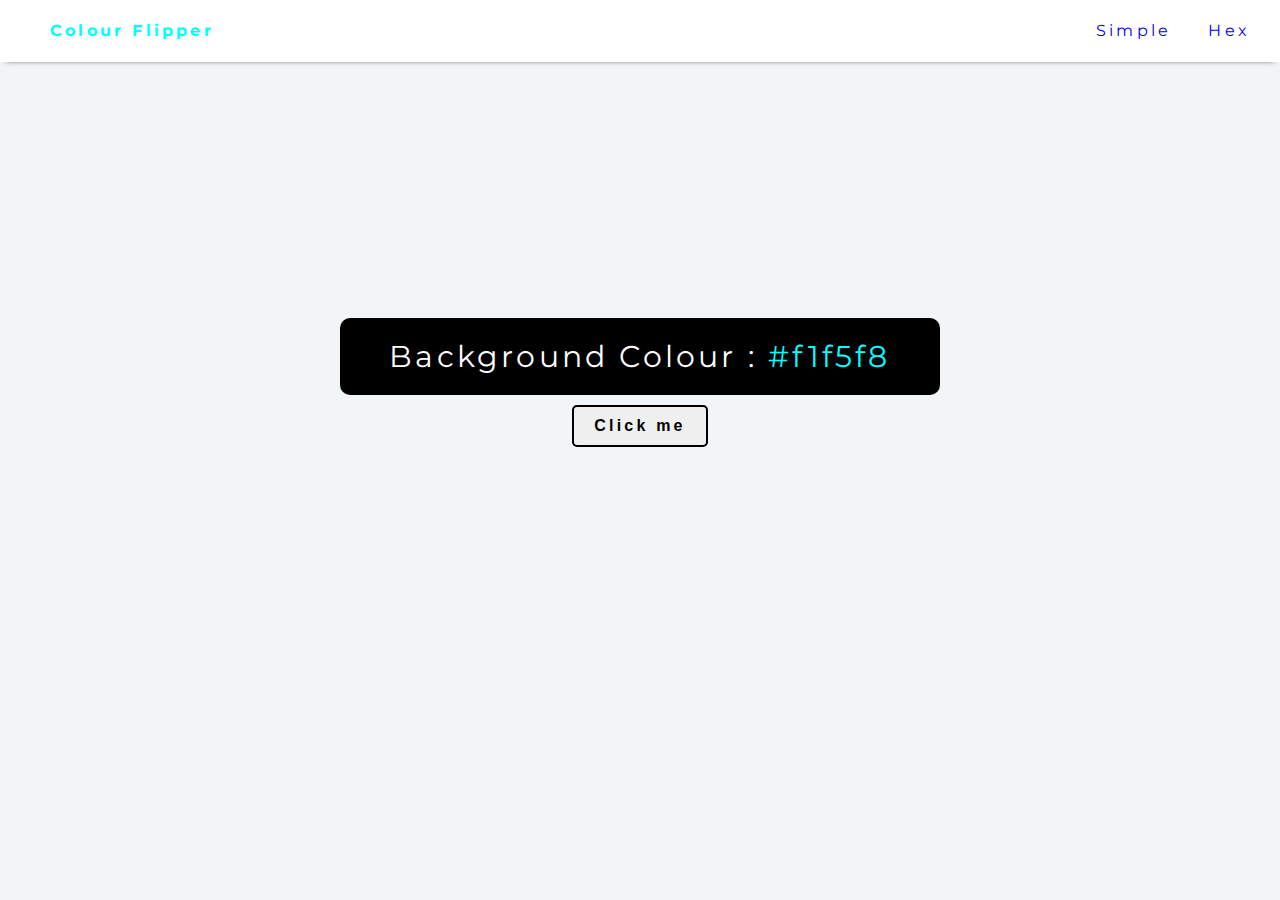
<file: index.html>
<!DOCTYPE html>
<html lang="en">
    <head>
        <meta charset="UTF-8">
        <meta name="viewport" content="width=device-width, initial-scale=1.0">
        <title>Colour flipper || Simple</title>
        <link rel="preconnect" href="https://fonts.googleapis.com">
        <link rel="preconnect" href="https://fonts.gstatic.com" crossorigin>
        <link href="https://fonts.googleapis.com/css2?family=Montserrat:ital,wght@0,100..900;1,100..900&display=swap" rel="stylesheet">
        <link rel="stylesheet" href="style.css"/>
    </head>
    <body>
        <nav>
            <div class="nav-center">
                <h4>Colour Flipper</h4>
                <u1 class="nav-links">
                    <li>
                        <a href="index.html">Simple</a>
                    </li>
                    <li>
                        <a href="hex.html">Hex</a>
                    </li>
                </u1>
            </div>
        </nav>
        <main>
            <div class="container">
                <h2>Background Colour : <span class="colour">#f1f5f8</span></h2>
                <button class="main-btn">Click me</button>
            </div>
        </main>
        <script src="index.js"></script>
    </body>
</html>
</file>
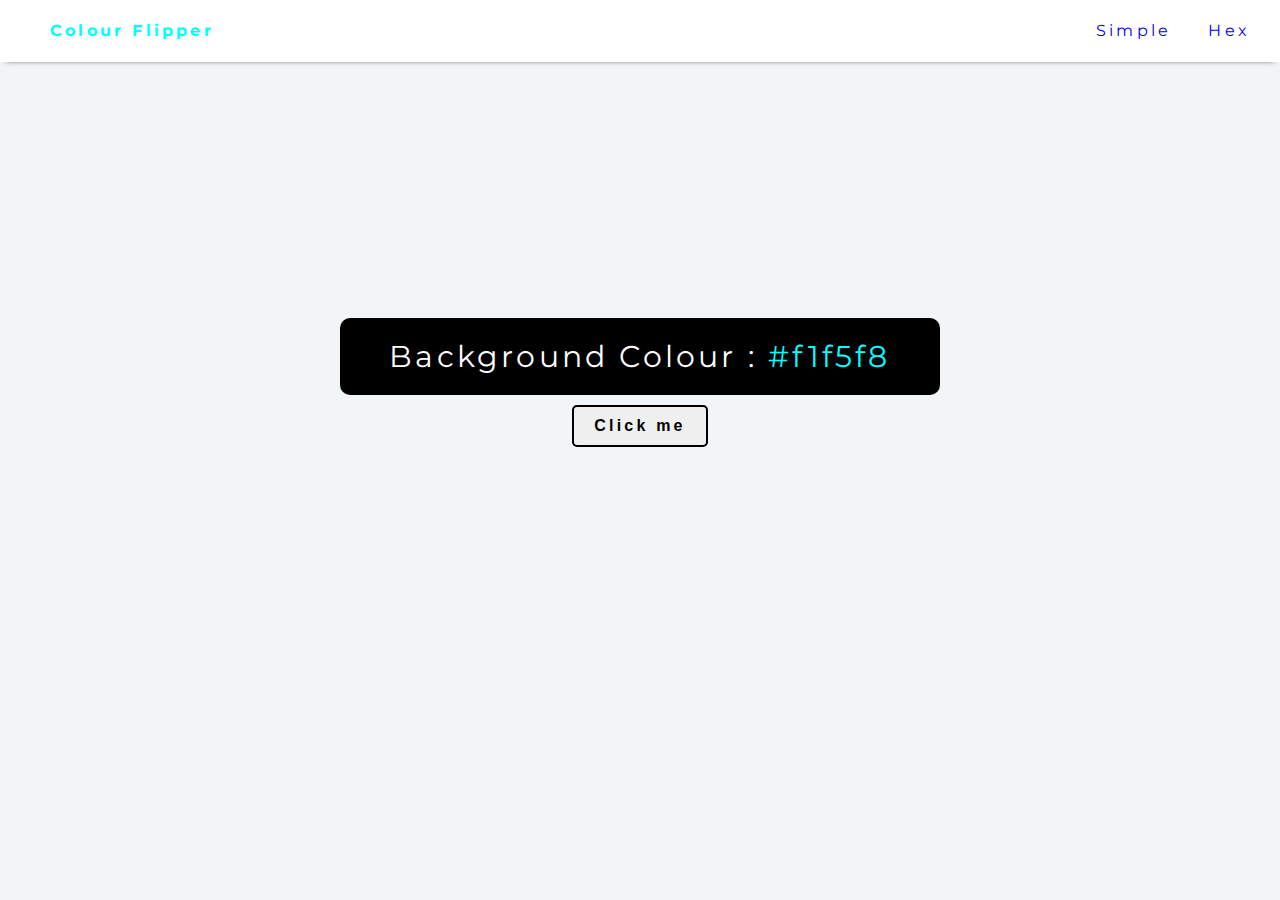
<file: hex.html>
<!DOCTYPE html>
<html lang="en">
<head>
    <meta charset="UTF-8">
    <meta name="viewport" content="width=device-width, initial-scale=1.0">
    <title>Colour flipper || Hex</title>
    <link rel="preconnect" href="https://fonts.googleapis.com">
    <link rel="preconnect" href="https://fonts.gstatic.com" crossorigin>
    <link href="https://fonts.googleapis.com/css2?family=Montserrat:ital,wght@0,100..900;1,100..900&display=swap" rel="stylesheet">
    <link rel="stylesheet" href="style.css"/>
</head>
<body>
    <nav>
        <div class="nav-center">
            <h4>Colour Flipper</h4>
            <u1 class="nav-links">
                <li>
                    <a href="index.html">Simple</a>
                </li>
                <li>
                    <a href="hex.html">Hex</a>
                </li>
            </u1>
        </div>
    </nav>
    <main>
        <div class="container">
            <h2>Background Colour : <span class="colour">#f1f5f8</span></h2>
            <button class="main-btn">Click me</button>
        </div>
    </main>
    <script src="hex.js"></script>
</body>
</html>
</file>
<file: style.css>
body{
    margin: 0;
    font-family: "Montserrat", sans-serif;;
    background-color: #F1f5f8;
    letter-spacing: .2rem;
}
.nav-center{
    display: flex;
    justify-content: space-between;
    align-items: baseline;
    box-shadow: 0 4px 6px -6px #222;
    background-color: white;
}
.nav-links li{
    display: inline;
    list-style: none;
    margin-right: 30px;
    color: black;
}
a{
    text-decoration: none;
}
h4{
    font-weight: bold;
    color: cyan;
    margin-left: 50px;
}
.container{
    text-align: center;
    margin-top: 20%;
    
}
h2{
    background-color: black;
    color: white;
    font-size: 30px;
    padding: 20px 0px;
    font-weight: 400;
    border-radius: 10px;
    width: 600px;
    margin: 0 auto;
}
span{
    color: cyan;
}
button{
    margin-top: 10px;
    padding: 10px 20px;
    border: 2px solid black;
    border-radius: 5px;
    font-size: 16px;
    font-weight: bold;
    letter-spacing: .2rem;
    color: black;
}
button:hover{
    background-color: black;
    color: white;
}
</file>
